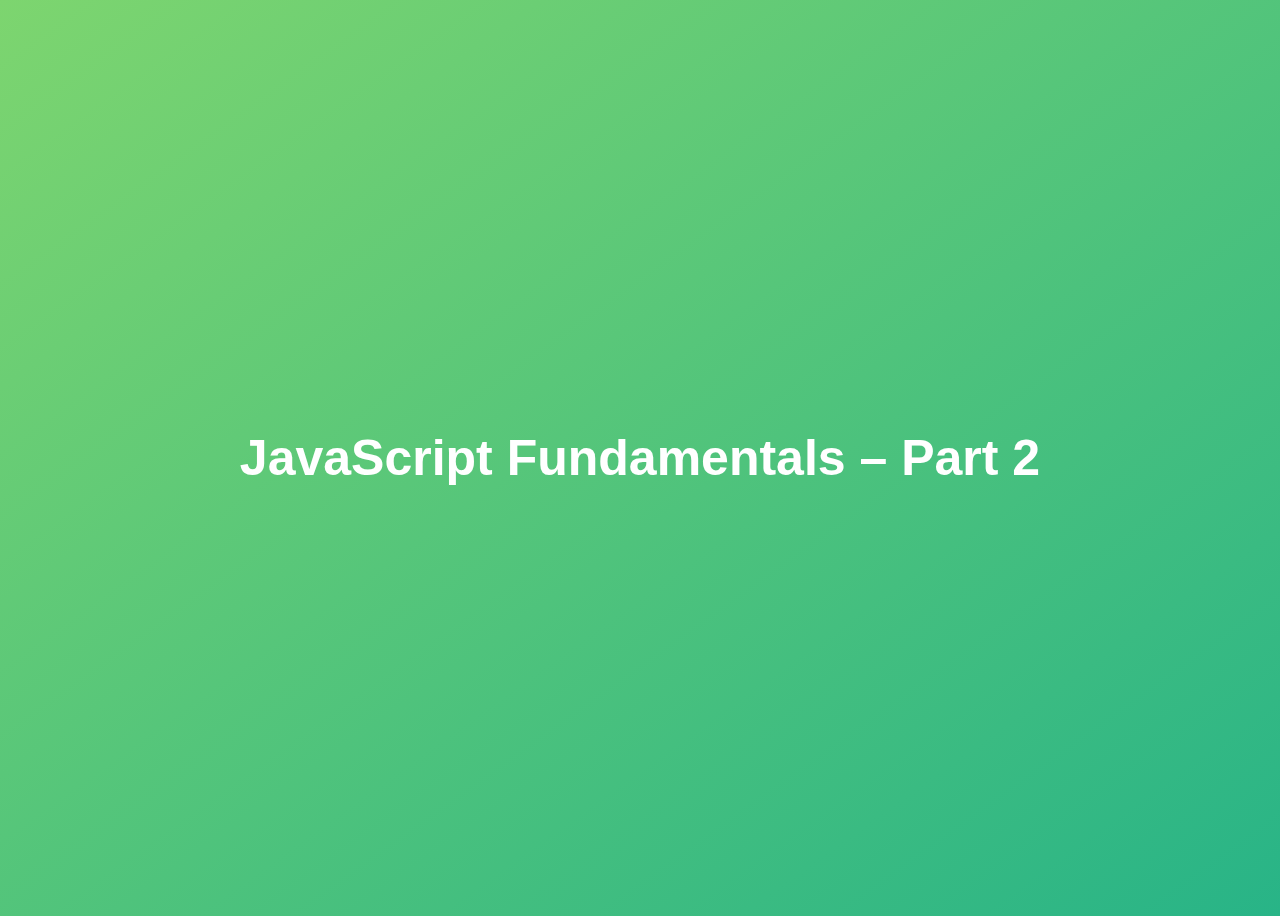
<file: 02-Fundamentals-Part-2/starter/index.html>
<!DOCTYPE html>
<html lang="en">
  <head>
    <meta charset="UTF-8" />
    <meta name="viewport" content="width=device-width, initial-scale=1.0" />
    <meta http-equiv="X-UA-Compatible" content="ie=edge" />
    <title>JavaScript Fundamentals – Part 2</title>
    <style>
      body {
        height: 100vh;
        display: flex;
        align-items: center;
        background: linear-gradient(to top left, #28b487, #7dd56f);
      }
      h1 {
        font-family: sans-serif;
        font-size: 50px;
        line-height: 1.3;
        width: 100%;
        padding: 30px;
        text-align: center;
        color: white;
      }
    </style>
    
  </head>
  <body>
    <h1>JavaScript Fundamentals – Part 2</h1>
    <script src="script.js"></script>
  </body>
</html>
</file>
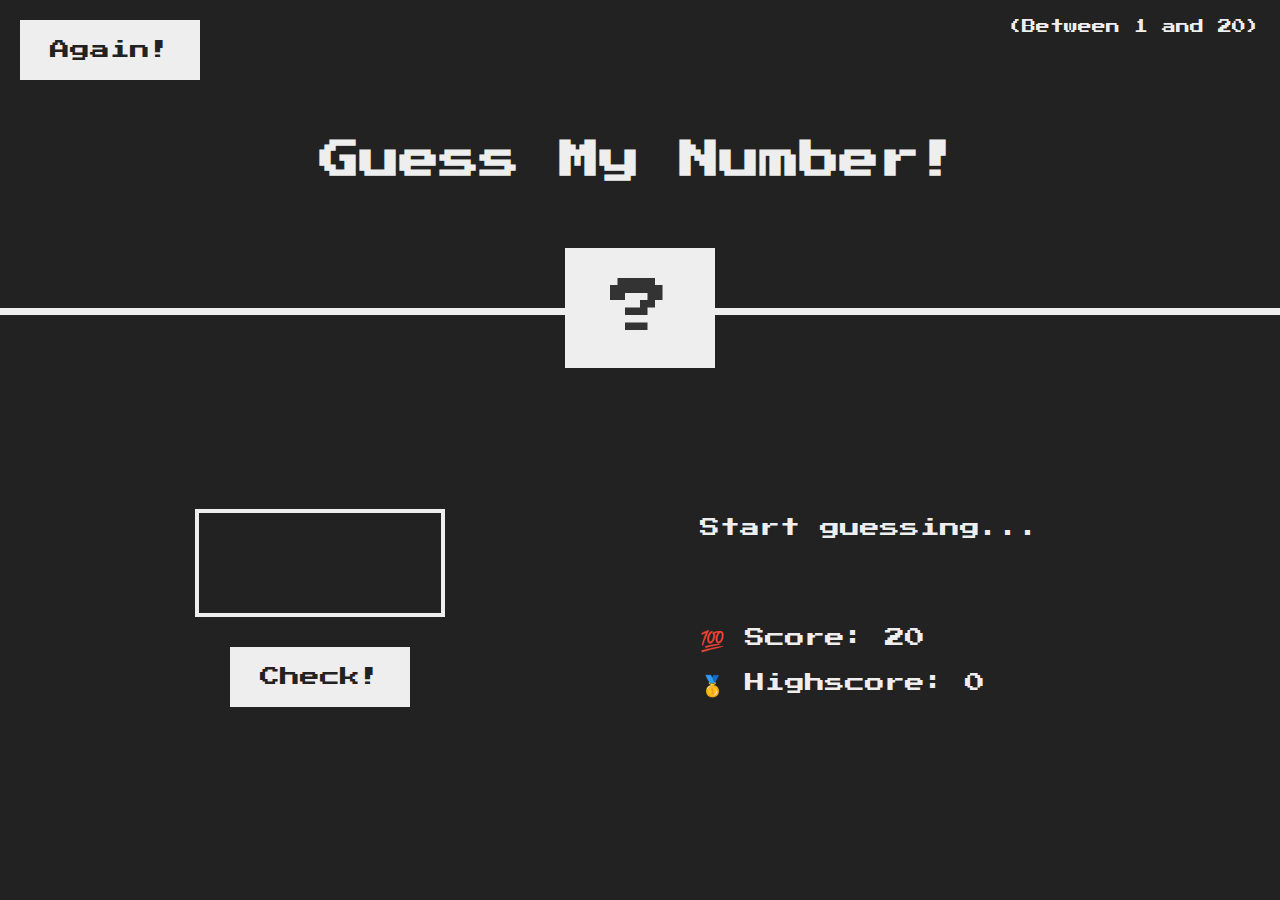
<file: 05-Guess-My-Number/starter/index.html>
<!DOCTYPE html>
<html lang="en">
  <head>
    <meta charset="UTF-8" />
    <meta name="viewport" content="width=device-width, initial-scale=1.0" />
    <meta http-equiv="X-UA-Compatible" content="ie=edge" />
    <link rel="stylesheet" href="style.css" />
    <title>Guess My Number!</title>
  </head>
  <body>
    <header>
      <h1>Guess My Number!</h1>
      <p class="between">(Between 1 and 20)</p>
      <button class="btn again">Again!</button>
      <div class="number">?</div>
    </header>
    <main>
      <section class="left">
        <input type="number" class="guess" id="guess" />
        <button class="check">Check!</button>
      </section>
      <section class="right">
        <p class="message">Start guessing...</p>
        <p class="label-score">💯 Score: <span class="score">20</span></p>
        <p class="label-highscore">
          🥇 Highscore: <span class="highscore">0</span>
        </p>
      </section>
    </main>
    <script src="script.js"></script>
  </body>
</html>
</file>
<file: 05-Guess-My-Number/starter/style.css>
@import url('https://fonts.googleapis.com/css?family=Press+Start+2P&display=swap');

* {
  margin: 0;
  padding: 0;
  box-sizing: inherit;
}

html {
  font-size: 62.5%;
  box-sizing: border-box;
}

body {
  font-family: 'Press Start 2P', sans-serif;
  color: #eee;
  background-color: #222;
  /* background-color: #60b347; */
}

/* LAYOUT */
header {
  position: relative;
  height: 35vh;
  border-bottom: 7px solid #eee;
}

main {
  height: 65vh;
  color: #eee;
  display: flex;
  align-items: center;
  justify-content: space-around;
}

.left {
  width: 52rem;
  display: flex;
  flex-direction: column;
  align-items: center;
}

.right {
  width: 52rem;
  font-size: 2rem;
}

/* ELEMENTS STYLE */
h1 {
  font-size: 4rem;
  text-align: center;
  position: absolute;
  width: 100%;
  top: 52%;
  left: 50%;
  transform: translate(-50%, -50%);
}

.number {
  background: #eee;
  color: #333;
  font-size: 6rem;
  width: 15rem;
  padding: 3rem 0rem;
  text-align: center;
  position: absolute;
  bottom: 0;
  left: 50%;
  transform: translate(-50%, 50%);
}

.between {
  font-size: 1.4rem;
  position: absolute;
  top: 2rem;
  right: 2rem;
}

.again {
  position: absolute;
  top: 2rem;
  left: 2rem;
}

.guess {
  background: none;
  border: 4px solid #eee;
  font-family: inherit;
  color: inherit;
  font-size: 5rem;
  padding: 2.5rem;
  width: 25rem;
  text-align: center;
  display: block;
  margin-bottom: 3rem;
}

.btn {
  border: none;
  background-color: #eee;
  color: #222;
  font-size: 2rem;
  font-family: inherit;
  padding: 2rem 3rem;
  cursor: pointer;
}

.check {
  border: none;
  background-color: #eee;
  color: #222;
  font-size: 2rem;
  font-family: inherit;
  padding: 2rem 3rem;
  cursor: pointer;
}

.btn:hover {
  background-color: #ccc;
}

.message {
  margin-bottom: 8rem;
  height: 3rem;
}

.label-score {
  margin-bottom: 2rem;
}
</file>
